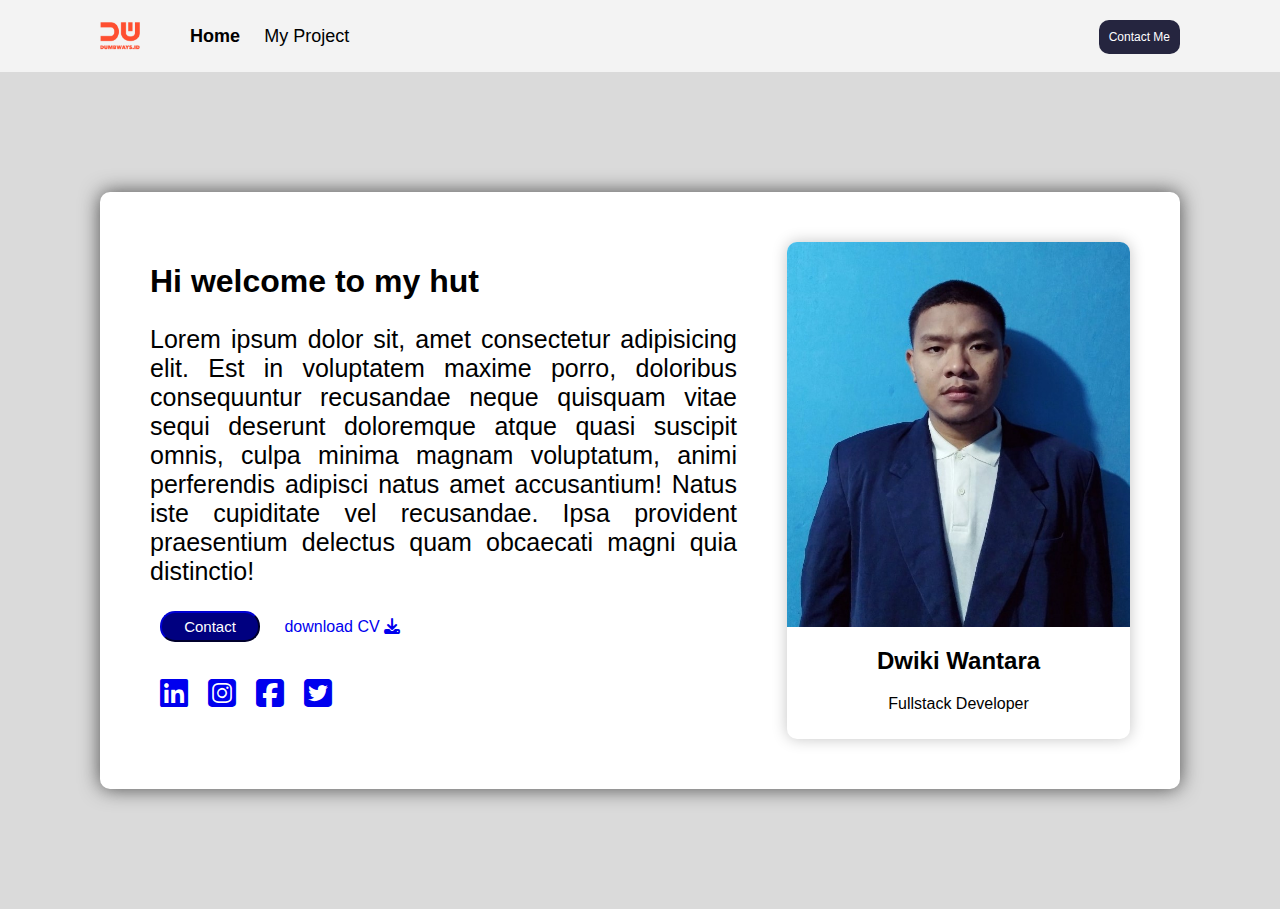
<file: index.html>
<html>
<head>
    <link rel="stylesheet" href="https://cdnjs.cloudflare.com/ajax/libs/font-awesome/6.1.1/css/all.min.css">
    <link rel="stylesheet" href="assets/styles/style.css">
    <title>Form&navbar</title>
</head>
<body>
    <nav>
        <div class="navLeft">
            <a href="index.html"><img src="assets/images/logo.png" alt="" style="width: 40px; display: flex; align-items: center;"></a>
            <ul>
                <li class="home">
                    <a href="index.html">Home</a>
                </li>
                <li>
                    <a href="">My Project</a>
                </li>
            </ul>
        </div>
        <div class="navRight">
            <ul>
                <li>
                    <a href="contact.html">Contact Me</a>
                </li>
            </ul>
        </div>
    </nav>

    <div class="headContent">
        <div class="content">
            <h1>Hi welcome to my hut</h1>
            <p style="text-align: justify; font-size: 25px;">
                Lorem ipsum dolor sit, amet consectetur adipisicing elit. Est in voluptatem maxime porro, doloribus 
                consequuntur recusandae neque quisquam vitae sequi deserunt doloremque atque quasi suscipit omnis, 
                culpa minima magnam voluptatum, animi perferendis adipisci natus amet accusantium! Natus iste cupiditate 
                vel recusandae. Ipsa provident praesentium delectus quam obcaecati magni quia distinctio!
            </p>
            <div class="button">

                <span>
                    <a href="#">
                        <button class="contact">Contact</button>
                    </a>
                </span>

                <span class="downloadCV">
                    <a href="#">download CV   
                        <i class="fa-solid fa-download"></i>
                    </a>
                </span>
            </div>

            <div class="logoSosmed">
                <a href="#"><i class="fa-brands fa-linkedin fa-2x"></i></a>
                <a href="#"><i class="fa-brands fa-instagram-square fa-2x"></i></a>
                <a href="#"><i class="fa-brands fa-facebook-square fa-2x"></i></a>
                <a href="#"><i class="fa-brands fa-twitter-square fa-2x"></i></a>
            </div>
        </div>
        <div class="display_card">
            <img src="assets/images/foto.jpeg" alt="" style="width: 100%; border-radius: 10px 10px 0 0;">
            <h2>Dwiki Wantara</h2>
            <p>Fullstack Developer</p>
        </div>
    </div>
</body>
</html>
</file>
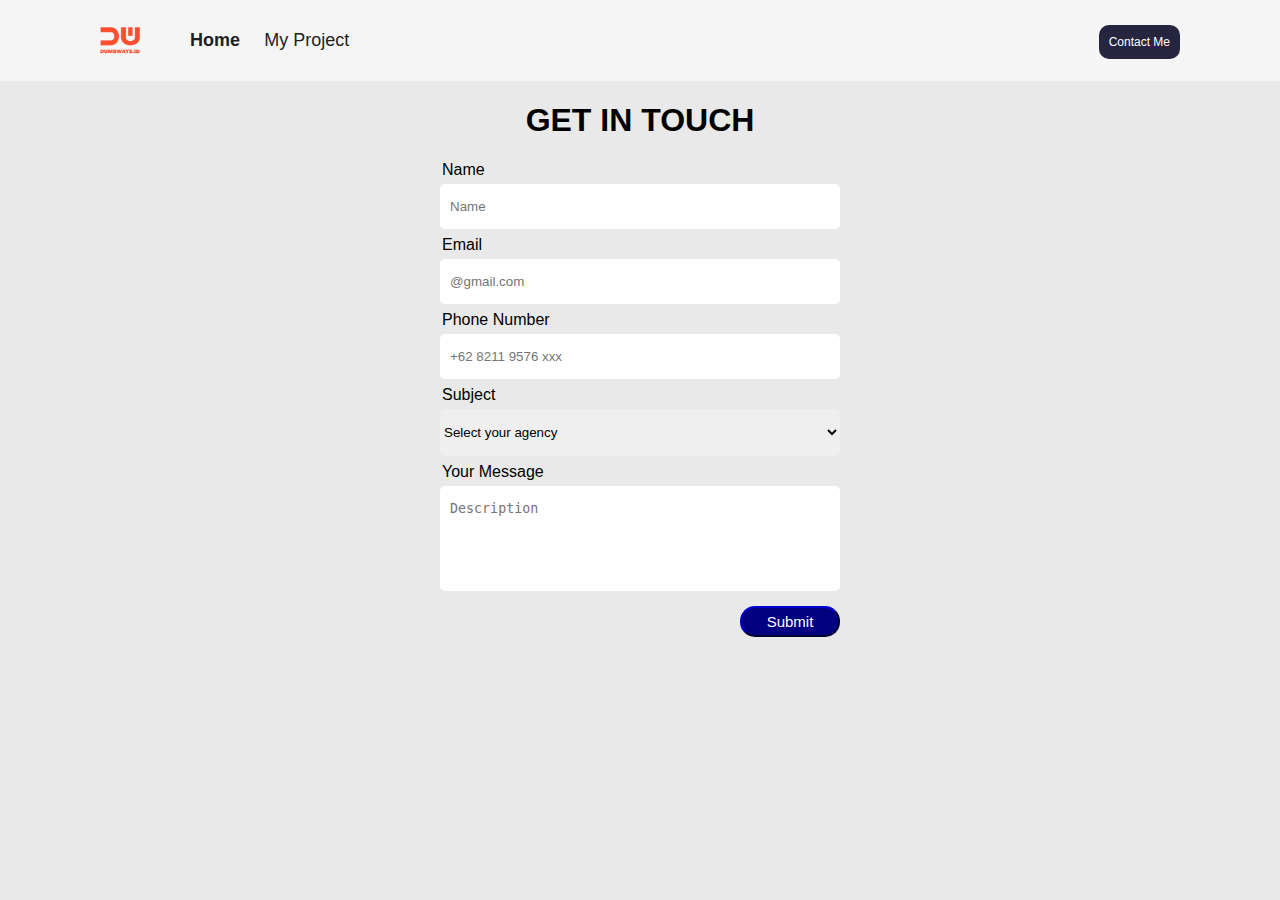
<file: contact.html>
<html>
<head>
    <link rel="stylesheet" href="assets/styles/contact-me.css">
    <title>Contact</title>
</head>
<body>
    <script src="assets/js/formsubmit.js"></script>
    <nav>
        <div class="navLeft">
            <a href="index.html"><img src="assets/images/logo.png" alt="" style="width: 40px; display: flex; align-items: center;"></a>
            <ul>
                <li class="home">
                    <a href="index.html">Home</a>
                </li>
                <li>
                    <a href="">My Project</a>
                </li>
            </ul>
        </div>
        <div class="navRight">
            <ul>
                <li>
                    <a href="contact.html">Contact Me</a>
                </li>
            </ul>
        </div>
    </nav>

    <div class="headContent">
        <div>
            <h1 class="title">GET IN TOUCH</h1>
            <form class="form">
                
                <div class="form_element">
                    <label for="Name">Name</label>
                    <input type="text" placeholder="Name" id="name" style="padding-left: 10px;">
                </div>

                <div class="form_element">
                    <label for="Email">Email</label>
                    <input type="email" placeholder="@gmail.com" id="email" style="padding-left: 10px;">
                </div>

                <div class="form_element">
                    <label for="Phone">Phone Number</label>
                    <input type="text" placeholder="+62 8211 9576 xxx" id="phone" style="padding-left: 10px;">
                </div>

                <div class="form_element">
                    <label for="Subject">Subject</label>
                    <select name="" id="select" style="cursor: pointer;">
                        <option value="select your agency" hidden>Select your agency</option>
                        <option value="Polri">POLRI</option>
                        <option value="TNI">TNI</option>
                        <option value="PNS">PNS</option>
                    </select>
                </div>

                <div class="form_element">
                    <label for="message">Your Message</label>
                    <textarea name="" id="message" cols="15" rows="5" placeholder="Description" style="resize: none; padding-left: 10px;"></textarea >
                </div>
                <div class="button">
                    <button type="button" class="button-submit" onclick="buttonSubmit()">Submit</button>
                </div>
            </form>
        </div>
    </div>



</body>

</html>
</file>
<file: assets/styles/style.css>
body{
    margin: 0%;
    background-color: rgb(218, 218, 218);
    font-family: sans-serif;
}

nav{
    height: 8vh;
    background-color: rgb(243, 243, 243);
    display: flex;
}

nav a{
    text-decoration: none;
    color: black;
    font-size: large;
}

.navLeft{
    display: flex;
    padding-left: 100px;
    flex: 50%;
    align-items: center;
}

.navLeft li{
    display: inline;
    padding: 10px;
    font-size: 15px;
}

.navRight{
    display: flex;
    align-items: center;
}

.navRight li{
    display: inline;
    padding-right: 100px;
}

.navRight a{
    font-size: 12px;
    background-color: rgb(37, 37, 63);
    color: white;
    padding: 10px;
    border-radius: 10px;
}

.navRight a:hover{
    border-color: rgb(138, 138, 138);
    background-color: rgb(138, 138, 138);
}

.home{
    font-family: Verdana, Geneva, Tahoma, sans-serif;
    font-weight: bold;
}

.home:hover{
    border-radius: 25px;
    border-color: rgb(138, 138, 138);
    background-color: rgb(138, 138, 138);
}

.headContent{
    background-color: white;
    margin: 120px 100px;
    padding: 50px 50px;
    border-radius: 10px;
    box-shadow: 0 0 20px rgb(75, 75, 75);
    display: flex;
}

.content{
    display: block;
    flex: 50%;
    margin-right: 50px;
   
}

.button{
    margin-bottom: 25px;
}

.button a{
    text-decoration: none;
    padding: 10px;
}

.contact{
    border-color: navy;
    background-color: navy; 
    color: rgb(255, 255, 255);
    font-size: 15px;
    border-radius: 15px;
    width: 100px;
    padding: 5px;
    cursor: pointer;
}

.contact:hover{
    border-color: rgb(138, 138, 138);
    background-color: rgb(138, 138, 138);
}

.downloadCV{
    cursor: pointer;
    margin-bottom: 25px;
}


.logoSosmed{
    display: flex;
    margin: auto;
}

.logoSosmed i{
    padding: 10px;
}

.display_card{
    border-radius: 10px;
    width: 35%;
    margin: auto;
    box-shadow: 0 0 15px rgb(197, 197, 197);
    text-align: center;
    padding-bottom: 10px;
}
</file>
<file: assets/styles/contact-me.css>
body{
    margin: 0%;
    background-color: rgb(233, 233, 233);
    font-family: sans-serif;
}

nav{
    height: 9vh;
    background-color: whitesmoke;
    display: flex;
}

nav a{
    text-decoration: none;
    color: rgb(31, 31, 31);
    font-size: large;
}

.navLeft{
    display: flex;
    padding-left: 100px;
    flex: 50%;
    align-items: center;
}

.navLeft li{
    display: inline;
    padding: 10px;
    font-size: 15px;
}

.navRight{
    display: flex;
    align-items: center;
}

.navRight li{
    display: inline;
    padding-right: 100px;
}

.navRight a{
    font-size: 12px;
    background-color: rgb(37, 37, 63);
    color: white;
    padding: 10px;
    border-radius: 10px;
}

.navRight a:hover{
    border-color: rgb(138, 138, 138);
    background-color: rgb(138, 138, 138);
}

.home{
    font-family: Verdana, Geneva, Tahoma, sans-serif;
    font-weight: bold;
}

.home:hover{
    border-radius: 25px;
    border-color: rgb(138, 138, 138);
    background-color: rgb(138, 138, 138);
}

.headContent{
    display: flex;
    justify-content: center;
}

.form{
    width: 400px;
}

.title{
    font-family: 'Segoe UI', Tahoma, Geneva, Verdana, sans-serif;
    text-align: center;
}

.form_element label{
    font-family: 'Franklin Gothic Medium', 'Arial Narrow', Arial, sans-serif;
    padding-left: 2px;
    padding-bottom: 5px;
    display: block;
    margin-top: 7px;
}

.form_element input, textarea, select{
    border: none;
    border-radius: 5px;
    width: 100%;
    padding: 15px 0 15px 0;
}

.button{
    display: flex;
    justify-content: right;
}

.button-submit{
    display: flex;
    border-color: navy;
    justify-content: center;
    background-color: navy; 
    color: white;
    font-size: 15px;
    border-radius: 15px;
    width: 100px;
    margin-top: 15px;
    padding: 5px;
    cursor: pointer;
}

.button-submit:hover{
    border-color: rgb(138, 138, 138);
    background-color: rgb(138, 138, 138);
}
</file>
